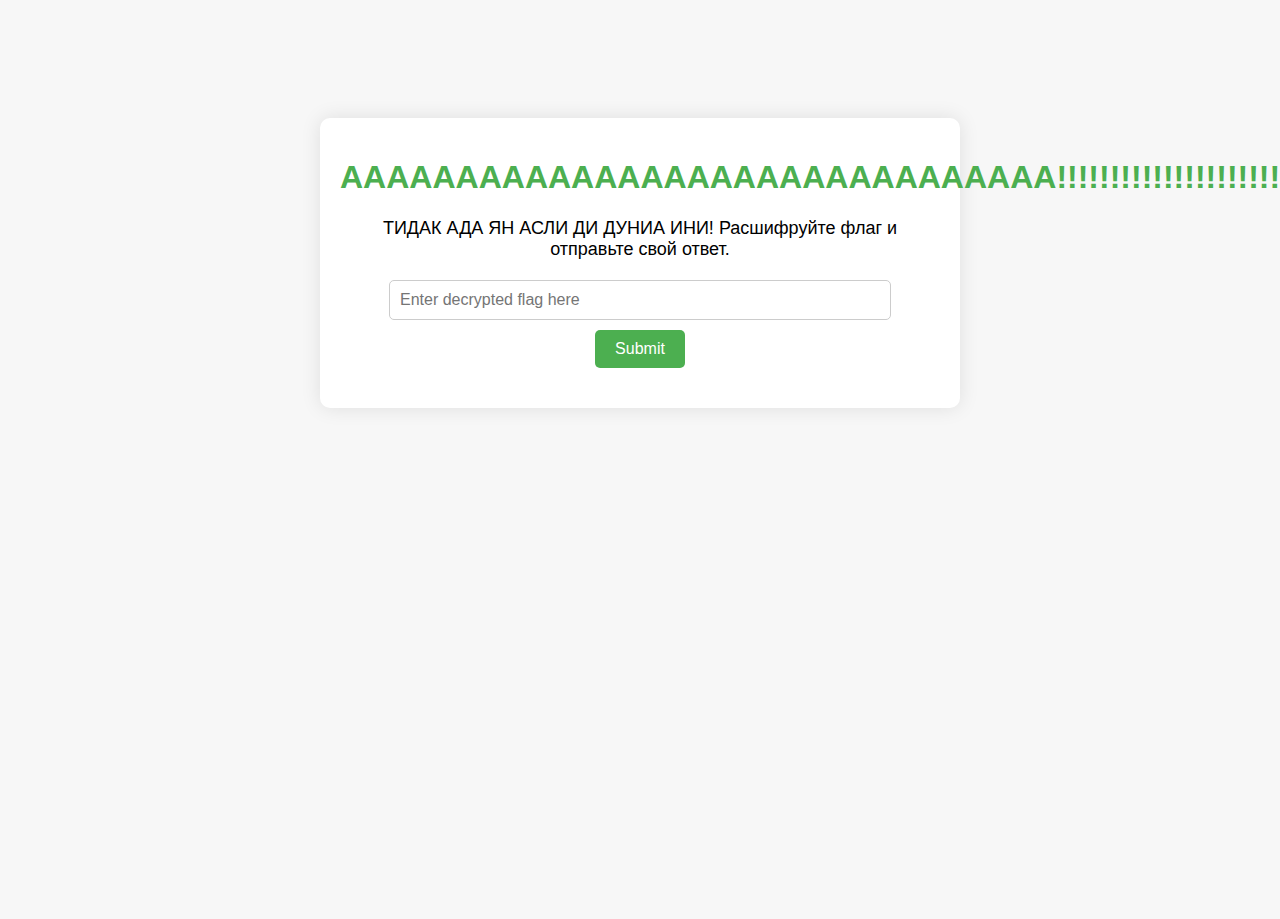
<file: index.html>
<!DOCTYPE html>
<html lang="en">
<head>
    <meta charset="UTF-8">
    <!-- <meta name="viewport" content="width=device-width, initial-scale=1.0"> -->
    <meta http-equiv="refresh" content="0;">
    <title>Capture The Flag - Crypto Challenge</title>
    <style>
        body {
            font-family: 'Arial', sans-serif;
            background-color: #f7f7f7;
            text-align: center;
            margin: 0;
            padding: 0;
        }
        .container {
            max-width: 600px;
            margin: 100px auto;
            padding: 20px;
            background-color: #fff;
            border-radius: 10px;
            box-shadow: 0 0 20px rgba(0, 0, 0, 0.1);
        }
        h1 {
            color: #4CAF50;
        }
        .game-description {
            font-size: 18px;
            margin-bottom: 20px;
        }
        .encrypted-flag {
            font-size: 20px;
            font-weight: bold;
            margin-bottom: 20px;
            color: #333;
        }
        input {
            padding: 10px;
            font-size: 16px;
            width: 80%;
            margin-bottom: 10px;
            border: 1px solid #ccc;
            border-radius: 5px;
        }
        button {
            padding: 10px 20px;
            background-color: #4CAF50;
            color: white;
            border: none;
            font-size: 16px;
            border-radius: 5px;
            cursor: pointer;
        }
        button:hover {
            background-color: #45a049;
        }
        .result-message {
            margin-top: 20px;
            font-size: 18px;
        }
        .correct {
            color: green;
        }
        .wrong {
            color: red;
        }
    </style>
</head>
<body>
    <img src="SCREAM!!!!.JPG" alt="">
    <div class="container">
        <h1>AAAAAAAAAAAAAAAAAAAAAAAAAAAAAAA!!!!!!!!!!!!!!!!!!!!!!!!!!!!!!!!!</h1>
        <p class="game-description">ТИДАК АДА ЯН АСЛИ ДИ ДУНИА ИНИ! Расшифруйте флаг и отправьте свой ответ.</p>
        <div class="encrypted-flag" id="encrypted-flag"></div>
        <input type="text" id="user-input" placeholder="Enter decrypted flag here">
        <br>
        <button id="submit-button">Submit</button>
        <p class="result-message" id="result-message"></p>
    </div>
    <script src="script.js"></script>
</body>
</html>
</file>
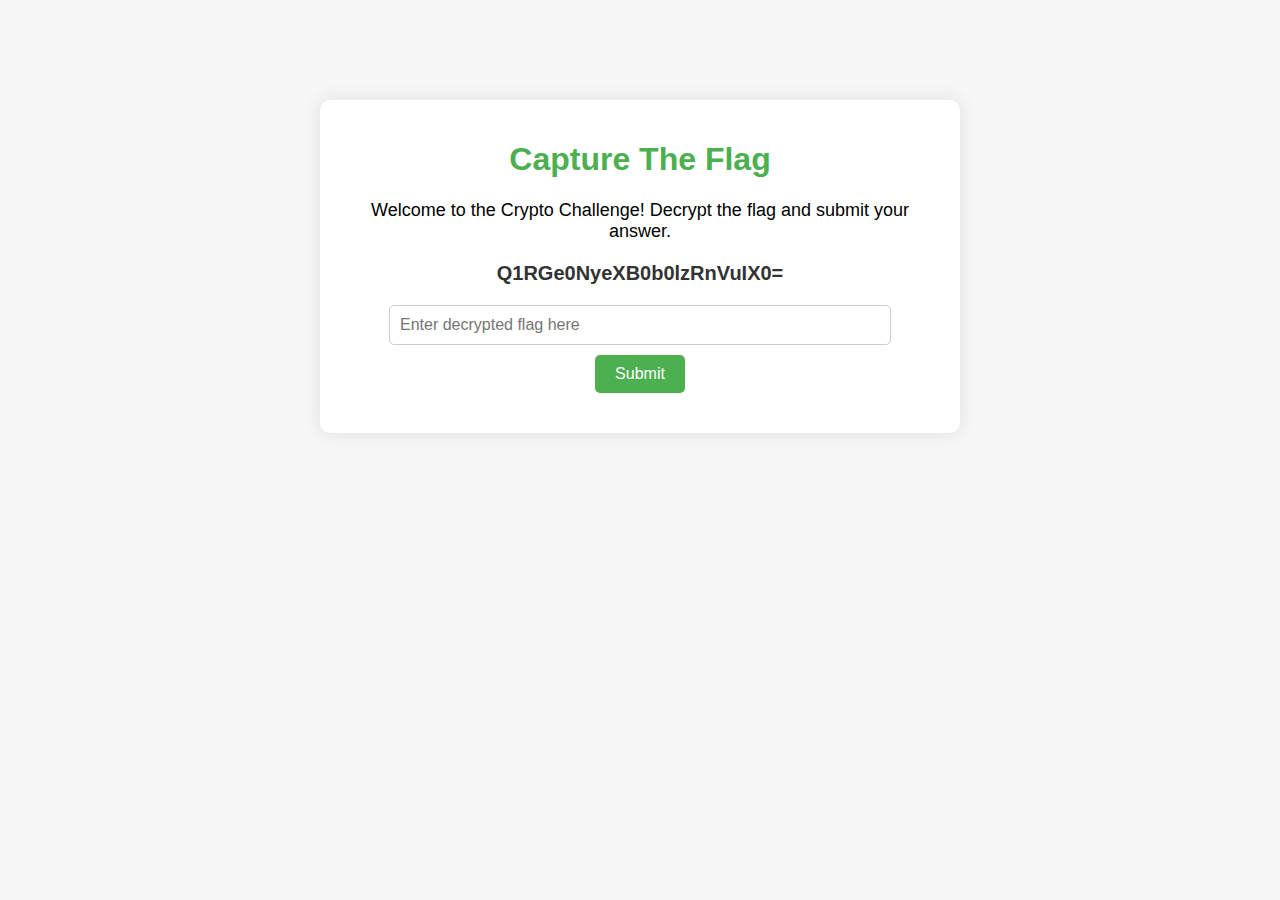
<file: test.html>
<!DOCTYPE html>
<html lang="en">
<head>
    <meta charset="UTF-8">
    <meta name="viewport" content="width=device-width, initial-scale=1.0">
    <title>Capture The Flag - Crypto Challenge</title>
    <style>
        body {
            font-family: 'Arial', sans-serif;
            background-color: #f7f7f7;
            text-align: center;
            margin: 0;
            padding: 0;
        }
        .container {
            max-width: 600px;
            margin: 100px auto;
            padding: 20px;
            background-color: #fff;
            border-radius: 10px;
            box-shadow: 0 0 20px rgba(0, 0, 0, 0.1);
        }
        h1 {
            color: #4CAF50;
        }
        .game-description {
            font-size: 18px;
            margin-bottom: 20px;
        }
        .encrypted-flag {
            font-size: 20px;
            font-weight: bold;
            margin-bottom: 20px;
            color: #333;
        }
        input {
            padding: 10px;
            font-size: 16px;
            width: 80%;
            margin-bottom: 10px;
            border: 1px solid #ccc;
            border-radius: 5px;
        }
        button {
            padding: 10px 20px;
            background-color: #4CAF50;
            color: white;
            border: none;
            font-size: 16px;
            border-radius: 5px;
            cursor: pointer;
        }
        button:hover {
            background-color: #45a049;
        }
        .result-message {
            margin-top: 20px;
            font-size: 18px;
        }
        .correct {
            color: green;
        }
        .wrong {
            color: red;
        }
    </style>
</head>
<body>
    <div class="container">
        <h1>Capture The Flag</h1>
        <p class="game-description">Welcome to the Crypto Challenge! Decrypt the flag and submit your answer.</p>
        <div class="encrypted-flag" id="encrypted-flag"></div>
        <input type="text" id="user-input" placeholder="Enter decrypted flag here">
        <br>
        <button id="submit-button">Submit</button>
        <p class="result-message" id="result-message"></p>
    </div>

    <script>
        // Base64 encode and decode functions
        function base64Encode(text) {
            return btoa(text);
        }

        function base64Decode(encoded) {
            try {
                return atob(encoded);
            } catch (e) {
                return null;
            }
        }

        // Flag that needs to be captured
        const flag = "CTF{CryptoIsFun!}";

        // Encrypt the flag using Base64
        const encryptedFlag = base64Encode(flag);

        // Display the encrypted flag on the page
        document.getElementById('encrypted-flag').textContent = encryptedFlag;

        // Game logic
        document.getElementById('submit-button').addEventListener('click', () => {
            const userInput = document.getElementById('user-input').value.trim();
            const resultMessage = document.getElementById('result-message');
            
            if (userInput === flag) {
                resultMessage.textContent = 'Correct! You have captured the flag!';
            } else {
                resultMessage.textContent = 'Wrong flag, try again!';
            }
        });
    </script>
</body>
</html>
</file>
